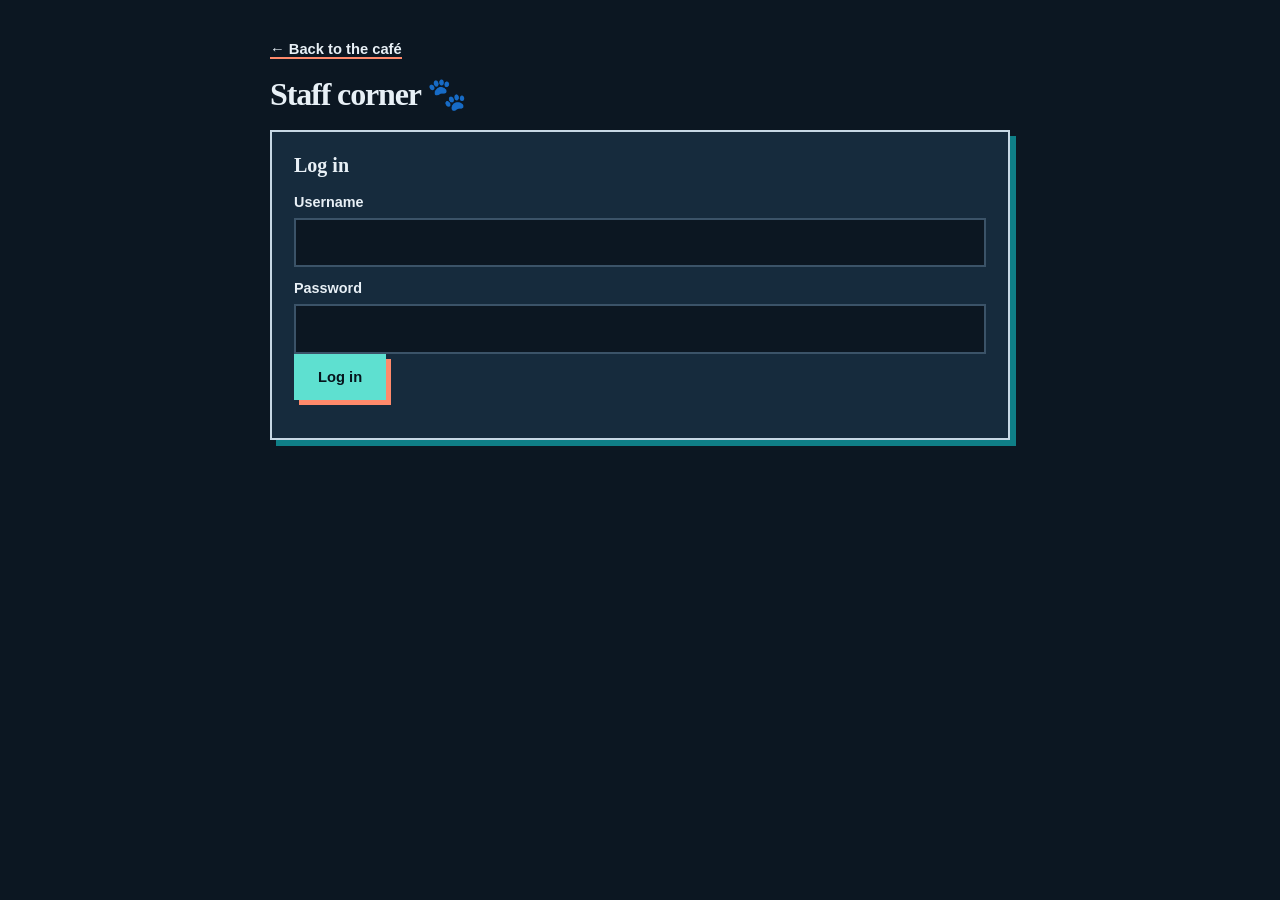
<file: staff.html>
<!DOCTYPE html>
<html lang="en">
<head>
  <meta charset="UTF-8">
  <meta name="theme-color" content="#0c1722">
  <meta name="viewport" content="width=device-width, initial-scale=1.0">
  <meta name="robots" content="noindex, nofollow">
  <meta http-equiv="Content-Security-Policy" content="default-src 'self'; script-src 'self'; style-src 'self' 'unsafe-inline'; img-src 'self' data:; connect-src 'self' https://script.google.com https://script.googleusercontent.com; object-src 'none'; base-uri 'self'; form-action 'self'">
  <title>Staff | Bhaunk Café</title>
  <link rel="preconnect" href="https://fonts.googleapis.com">
  <link rel="preconnect" href="https://fonts.gstatic.com" crossorigin>
  <link href="https://fonts.googleapis.com/css2?family=Caveat:wght@500;700&family=Fraunces:opsz,wght@9..144,600;9..144,700&family=Nunito:wght@400;600;700;800&family=Noto+Sans+Gurmukhi:wght@500;700&display=swap" rel="stylesheet">
  <link rel="stylesheet" href="styles.css">
</head>
<body>
  <main class="staff-page">
    <p><a class="text-link" href="index.html">← Back to the café</a></p>
    <h1>Staff corner 🐾</h1>

    <section id="login-box" class="staff-box">
      <h2>Log in</h2>
      <form id="login-form" autocomplete="on">
        <label for="u">Username</label>
        <input id="u" type="text" autocomplete="username" required maxlength="30">
        <label for="p">Password</label>
        <input id="p" type="password" autocomplete="current-password" required maxlength="100">
        <p><button class="button button-primary" type="submit">Log in</button></p>
      </form>
    </section>

    <section id="panel" aria-label="Staff dashboard" hidden>
      <header class="staff-top"><p id="hello"></p><button class="text-link" id="logout" type="button">Log out</button></header>
      <section class="staff-box">
        <h2>Menu: tap to mark sold out</h2>
        <ul id="items"></ul>
      </section>
      <section class="staff-box">
        <h2>Recent orders</h2>
        <ul id="orders"></ul>
      </section>
    </section>

    <p id="msg" class="staff-msg" role="status" hidden></p>
  </main>
  <script src="config.js"></script>
  <script src="staff.js"></script>
</body>
</html>
</file>
<file: styles.css>
/* ==========================================================
   Bhaunk Café: styles.css
   Theme: "Bhaunk Nights" (moonlit navy, mint, coral, gold)
   Look: sharp corners, thick outlines, offset shadows
   1 Base  2 Header  3 Hero  4 Shared bits  5 Dogs  6 Menu
   7 Dog TV  8 About + team  9 Visit + footer  10 Dog buddy
   11 Order page  12 Staff page  13 Small screens + motion
   ========================================================== */

/* 1. Colours, fonts and page basics */
:root {
  --bg: #0c1722;
  --bg-alt: #112334;
  --card: #162b3d;
  --tile: #1f3b52;
  --ink: #e8f0f6;
  --muted: #9fb3c3;
  --line: #c7d8e4;
  --accent: #5ee0d0;
  --accent-deep: #0f7f87;
  --coral: #ff8a6b;
  --gold: #ffd27a;
  --on-accent: #06141c;
  --font-body: "Nunito", "Trebuchet MS", Arial, sans-serif;
  --font-head: "Fraunces", Georgia, "Times New Roman", serif;
  --font-hand: "Caveat", "Comic Sans MS", cursive;
  --edge: 2px solid var(--line);
  --pop: 6px 6px 0 var(--accent-deep);
}

* { box-sizing: border-box; }
html { scroll-behavior: smooth; scroll-padding-top: 90px; }
body {
  margin: 0;
  background: var(--bg);
  color: var(--ink);
  font-family: var(--font-body);
  line-height: 1.6;
}
:lang(pa) { font-family: "Noto Sans Gurmukhi", var(--font-body); font-style: normal; }
a { color: inherit; text-decoration: none; }
ul, ol, menu { margin: 0; padding: 0; list-style: none; }
figure { margin: 0; }
address { font-style: normal; }
img { max-width: 100%; }
h1, h2, h3, h4, p { margin-top: 0; }
h1, h2, h3, h4 { font-family: var(--font-head); font-optical-sizing: auto; line-height: 1.12; }
button { font-family: inherit; }
button:disabled { opacity: .5; cursor: not-allowed; }
[hidden] { display: none !important; }
a:focus-visible, button:focus-visible, video:focus-visible { outline: 3px solid var(--gold); outline-offset: 3px; }
.sr-only { position: absolute; width: 1px; height: 1px; margin: -1px; padding: 0; overflow: hidden; clip: rect(0, 0, 0, 0); white-space: nowrap; border: 0; }
.skip-link { position: absolute; left: 12px; top: -60px; z-index: 100; padding: 10px 16px; background: var(--gold); color: var(--on-accent); font-weight: 800; border: 2px solid var(--on-accent); }
.skip-link:focus { top: 12px; }
.section-wrap { width: min(1100px, calc(100% - 48px)); margin-inline: auto; }

/* 2. Header: logo in the middle, links on both sides */
.site-header { position: sticky; top: 0; z-index: 40; background: rgba(12, 23, 34, .8); -webkit-backdrop-filter: blur(14px); backdrop-filter: blur(14px); border-bottom: 2px solid #24405a; }
.site-header nav { width: min(1180px, calc(100% - 32px)); margin-inline: auto; }
.site-header ul { display: flex; flex-wrap: wrap; align-items: center; justify-content: center; gap: 12px clamp(14px, 2.6vw, 34px); min-height: 76px; padding-block: 8px; font-size: .9rem; font-weight: 700; }
.site-header a:not(.brand):not(.nav-button):hover { color: var(--accent); }
.brand { display: inline-flex; align-items: center; gap: 10px; font-family: var(--font-head); font-size: 1.35rem; font-weight: 700; letter-spacing: -.02em; }
.brand em { color: var(--coral); font-style: normal; }
.brand-icon { width: 30px; height: 30px; padding: 5px; background: var(--accent); fill: var(--on-accent); border: 2px solid var(--line); }
.brand-item { padding-inline: clamp(0px, 2vw, 24px); }
.nav-button { display: inline-flex; align-items: center; gap: 7px; padding: 8px 15px; border: var(--edge); background: transparent; box-shadow: 3px 3px 0 var(--coral); transition: transform .15s ease, box-shadow .15s ease; }
.nav-button:hover { transform: translate(-1px, -1px); box-shadow: 4px 4px 0 var(--coral); }
.nav-visit::after { content: "↗"; color: var(--coral); }
.nav-button[aria-current="page"] { background: var(--card); }
.cart-icon { width: 18px; height: 18px; fill: currentColor; }
.cart-count { display: inline-grid; place-items: center; min-width: 20px; height: 20px; padding: 0 5px; background: var(--coral); color: var(--on-accent); font-size: .72rem; font-weight: 800; }

/* 3. Hero: full-width night banner, text in the centre */
.hero { position: relative; overflow: hidden; padding: clamp(48px, 8vw, 90px) 24px 0; text-align: center; background: radial-gradient(circle at 18% 12%, #1d4057 0, transparent 42%), radial-gradient(circle at 86% 8%, #2a3158 0, transparent 40%), linear-gradient(#0a1420, #0f2234 72%, #0c1722); }
.hero > * { position: relative; }
.hero::after { content: ""; position: absolute; inset: auto 0 0; height: 14px; background: repeating-conic-gradient(from 45deg, var(--coral) 0 25%, var(--gold) 0 50%, var(--accent) 0 75%, var(--accent-deep) 0 100%) 0 0 / 28px 28px; }
.eyebrow { margin: 0 0 10px; color: var(--coral); font-family: var(--font-hand); font-size: 1.5rem; font-weight: 700; letter-spacing: .01em; }
.eyebrow:not(:has(i))::before { content: "✿ "; }
h1 { margin-bottom: 18px; font-size: clamp(2.5rem, 7vw, 5.2rem); font-weight: 700; letter-spacing: -.035em; line-height: 1.02; }
mark { background: none; color: var(--gold); text-decoration: underline wavy var(--coral) 3px; text-underline-offset: 8px; }
.hero-description { max-width: 580px; margin: 0 auto; color: var(--muted); font-size: 1.05rem; }
.hero-actions { display: flex; flex-wrap: wrap; align-items: center; justify-content: center; gap: 26px; margin: 30px 0 0; }
.little-note { margin: 22px 0 0; color: var(--muted); font-family: var(--font-hand); font-size: 1.2rem; }
.little-note::before { content: "✦ "; color: var(--gold); }
.hero-art { width: min(960px, 100%); margin: 36px auto 0; }
.hero-art svg { display: block; width: 100%; height: auto; }
.art-caption { padding: 0 0 26px; color: var(--muted); font-family: var(--font-hand); font-size: 1.15rem; }
.twinkle { animation: twinkle 3.2s ease-in-out infinite; }
.steam { animation: steam 3s ease-in-out infinite; }
.steam-2 { animation-delay: .6s; }
.steam-3 { animation-delay: 1.2s; }
@keyframes twinkle { 0%, 100% { opacity: .25; } 50% { opacity: 1; } }
@keyframes steam { 0% { transform: translateY(8px); opacity: 0; } 40% { opacity: .65; } 100% { transform: translateY(-10px); opacity: 0; } }

/* 4. Shared bits: buttons, links, section headings */
.button { display: inline-flex; align-items: center; justify-content: center; gap: 10px; padding: 13px 22px; border: var(--edge); font-size: .92rem; font-weight: 800; cursor: pointer; transition: transform .15s ease, box-shadow .15s ease; }
.button-primary { background: var(--accent); border-color: var(--accent); color: var(--on-accent); box-shadow: 5px 5px 0 var(--coral); }
.button-primary:hover { transform: translate(-2px, -2px); box-shadow: 7px 7px 0 var(--coral); }
.button-secondary { background: transparent; color: var(--ink); box-shadow: 5px 5px 0 var(--accent-deep); }
.button-secondary:hover { transform: translate(-2px, -2px); box-shadow: 7px 7px 0 var(--accent-deep); }
.arrow::after { content: "→"; }
.text-link { padding: 0; border: 0; border-bottom: 2px solid var(--coral); background: none; color: var(--ink); font-size: .92rem; font-weight: 800; cursor: pointer; }
.text-link:hover { color: var(--accent); }
.section-heading { margin: 0 auto 40px; text-align: center; }
.section-heading h2, .staff-heading { margin-bottom: 10px; font-size: clamp(2rem, 4.4vw, 3rem); letter-spacing: -.025em; font-weight: 700; }
.section-heading > p:last-child { max-width: 520px; margin: 0 auto; color: var(--muted); }
.menu-note, .dog-note, .video-note, .staff-note { margin: 30px 0 0; text-align: center; color: var(--muted); font-family: var(--font-hand); font-size: 1.2rem; }
.menu-note a { font-family: var(--font-body); }

/* 5. The pack (dogs): angled section, outlined cards */
.dogs-section { padding: clamp(80px, 9vw, 120px) max(24px, calc((100% - 1100px) / 2)) clamp(80px, 9vw, 110px); background: var(--bg-alt); clip-path: polygon(0 0, 100% clamp(18px, 3vw, 44px), 100% 100%, 0 calc(100% - clamp(18px, 3vw, 44px))); }
.dog-grid, .staff-grid, .video-grid { display: grid; grid-template-columns: repeat(auto-fit, minmax(260px, 1fr)); gap: 28px; }
.dog-card, .staff-card, .video-card { background: var(--card); border: var(--edge); box-shadow: var(--pop); transition: transform .15s ease; }
.dog-card:nth-child(3n + 2), .staff-card:nth-child(3n + 2), .video-card:nth-child(3n + 2) { box-shadow: 6px 6px 0 var(--coral); }
.dog-card:nth-child(3n), .staff-card:nth-child(3n), .video-card:nth-child(3n) { box-shadow: 6px 6px 0 var(--gold); }
.dog-card:hover, .staff-card:hover { transform: translate(-3px, -3px); }
.dog-card { padding: 16px 16px 22px; }
.dog-avatar, .staff-avatar { position: relative; overflow: hidden; display: grid; place-items: center; background: var(--tile); border: var(--edge); }
.dog-avatar { aspect-ratio: 1; margin-bottom: 16px; }
.dog-avatar::before { content: attr(data-emoji); font-size: 4rem; }
.dog-avatar img, .staff-avatar img, .menu-illustration img { position: absolute; inset: 0; width: 100%; height: 100%; object-fit: cover; }
.dog-card h3, .staff-card h3 { margin-bottom: 6px; font-size: 1.5rem; }
.dog-card p { margin-bottom: 14px; color: var(--muted); font-size: .92rem; }
.dog-tag { display: inline-block; padding: 4px 10px; border: 2px solid var(--accent); color: var(--accent); font-size: .7rem; font-weight: 800; letter-spacing: .08em; text-transform: uppercase; }

/* 6. Menu: tabs + two-column list with dotted price leaders */
.menu-section { padding-block: 100px 70px; }
.menu-tabs { display: flex; justify-content: center; gap: 14px; margin-bottom: 38px; }
.menu-tabs button { padding: 10px 28px; border: var(--edge); background: transparent; color: var(--ink); font-size: .95rem; font-weight: 800; cursor: pointer; }
.menu-tabs button[aria-pressed="true"] { background: var(--coral); border-color: var(--coral); color: #1a0d08; box-shadow: 4px 4px 0 var(--accent-deep); }
.menu-list { display: grid; grid-template-columns: 1fr 1fr; gap: 30px 52px; }
.menu-list + .menu-list { margin-top: 0; }
.menu-item { display: grid; grid-template-columns: 104px 1fr; grid-template-rows: auto auto 1fr; column-gap: 18px; row-gap: 6px; align-items: start; }
.menu-illustration { position: relative; overflow: hidden; display: grid; place-items: center; width: 104px; height: 104px; background: var(--tile); border: var(--edge); font-size: 2.4rem; }
.menu-illustration::before { content: attr(data-emoji); }
.menu-item .menu-illustration { grid-row: 1 / 4; }
.menu-item header { display: flex; align-items: baseline; gap: 10px; }
.menu-item h3 { display: flex; flex: 1; align-items: baseline; gap: 10px; margin: 0; font-size: 1.25rem; }
.menu-item h3::after { content: ""; flex: 1; border-bottom: 2px dotted #4b6a82; transform: translateY(-4px); }
.price { color: var(--gold); font-family: var(--font-head); font-size: 1.2rem; font-weight: 700; }
.menu-item p { margin: 0; color: var(--muted); font-size: .9rem; }
.card-buy { display: flex; align-items: center; justify-content: space-between; gap: 12px; margin-top: 6px; }
.card-label { color: var(--coral); font-family: var(--font-hand); font-size: 1.2rem; font-weight: 700; }
.add-btn { padding: 7px 14px; border: 2px solid var(--accent); background: transparent; color: var(--accent); font-size: .76rem; font-weight: 800; cursor: pointer; transition: background .15s ease, color .15s ease; }
.add-btn:hover { background: var(--accent); color: var(--on-accent); }
.add-btn.is-added { background: var(--gold); border-color: var(--gold); color: var(--on-accent); }
.add-btn:disabled { background: transparent; border-color: #4b6a82; color: #6c8498; }

/* 7. Dog TV (videos) */
.video-section { padding-block: 40px 90px; }
.video-card { overflow: hidden; }
.video-frame { position: relative; aspect-ratio: 4 / 5; overflow: hidden; background: var(--tile); border-bottom: var(--edge); }
.video-frame video { display: block; width: 100%; height: 100%; object-fit: cover; cursor: pointer; }
.video-fallback { position: absolute; inset: 0; display: none; flex-direction: column; align-items: center; justify-content: center; gap: 6px; padding: 16px; text-align: center; color: var(--muted); font-size: .8rem; }
.video-fallback::before { content: attr(data-icon); font-size: 3rem; }
.video-fallback code { padding: 1px 6px; background: var(--bg); color: var(--accent); }
.video-frame.is-missing video { display: none; }
.video-frame.is-missing .video-fallback { display: flex; }
.video-card h3 { margin: 16px 18px 2px; font-size: 1.25rem; }
.video-card p { margin: 0 18px 18px; color: var(--muted); font-size: .88rem; }

/* 8. About + team */
.about-section { display: grid; grid-template-columns: 1.15fr .85fr; gap: 40px; align-items: start; padding-block: 70px 80px; }
.about-section > header { grid-column: 1 / -1; margin-bottom: 0; }
.about-copy p { margin-bottom: 16px; color: var(--muted); }
.how-card { padding: 28px; background: var(--card); border: var(--edge); box-shadow: 6px 6px 0 var(--coral); }
.how-card h3 { margin-bottom: 14px; font-size: 1.5rem; }
.how-card ol { margin: 0 0 24px; padding-left: 22px; list-style: decimal; color: var(--muted); font-size: .92rem; }
.how-card li { margin-bottom: 8px; padding-left: 4px; }
.how-card li::marker { color: var(--coral); font-weight: 800; }
.team-section { padding-block: 0 100px; }
.staff-heading { margin-bottom: 34px; text-align: center; font-size: clamp(1.7rem, 3.4vw, 2.3rem); }
.staff-card { padding: 24px 22px; }
.staff-avatar { width: 96px; height: 96px; margin-bottom: 16px; color: var(--accent); font-family: var(--font-head); font-size: 2.2rem; font-weight: 700; }
.staff-avatar::before { content: attr(data-initial); }
.staff-role { display: inline-block; margin-bottom: 12px; padding: 4px 10px; border: 2px solid var(--gold); color: var(--gold); font-size: .7rem; font-weight: 800; letter-spacing: .06em; text-transform: uppercase; }
.staff-story { margin: 0; color: var(--muted); font-size: .88rem; }

/* 9. Visit + footer */
.visit-section { padding-block: 20px 120px; }
.visit-card { display: grid; grid-template-columns: 1.1fr .9fr; gap: 44px; padding: clamp(28px, 5vw, 52px); background: var(--accent); color: var(--on-accent); border: var(--edge); box-shadow: 10px 10px 0 var(--coral); }
.visit-copy .eyebrow { color: #7a2a14; }
.visit-copy h2 { margin-bottom: 16px; font-size: clamp(2rem, 4vw, 2.9rem); letter-spacing: -.025em; }
.visit-copy > p:not(.eyebrow) { max-width: 400px; margin-bottom: 26px; color: #12343a; }
.visit-card .button-primary { background: var(--on-accent); border-color: var(--on-accent); color: var(--accent); }
.visit-details { display: grid; align-content: center; gap: 22px; }
.visit-details li { display: flex; align-items: flex-start; gap: 14px; }
.visit-details li::before { flex: 0 0 40px; display: grid; place-items: center; height: 40px; background: var(--on-accent); color: var(--accent); font-size: 1.15rem; }
.visit-details li:nth-child(1)::before { content: "⌖"; }
.visit-details li:nth-child(2)::before { content: "◷"; }
.visit-details li:nth-child(3)::before { content: "♡"; }
.visit-details p, .visit-details address { margin: 0; color: #12343a; font-size: .9rem; }
.visit-details strong { color: var(--on-accent); font-size: .98rem; }
.visit-details small { font-size: .78rem; }
.site-footer { position: relative; display: flex; flex-wrap: wrap; align-items: center; justify-content: space-between; gap: 16px 24px; padding: 54px max(24px, calc((100% - 1100px) / 2)) 28px; background: #08111a; }
.site-footer::before { content: ""; position: absolute; inset: 0 0 auto; height: 14px; background: repeating-conic-gradient(from 45deg, var(--coral) 0 25%, var(--gold) 0 50%, var(--accent) 0 75%, var(--accent-deep) 0 100%) 0 0 / 28px 28px; }
.site-footer p { margin: 0; color: var(--muted); font-size: .85rem; }
.site-footer small { flex-basis: 100%; color: #6c8498; font-size: .74rem; }
.staff-link { padding: 8px 16px; border: 2px solid var(--accent); color: var(--accent); font-size: .8rem; font-weight: 700; white-space: nowrap; }
.staff-link:hover, .staff-link:focus-visible { background: var(--accent); color: var(--on-accent); }

/* 10. Dog buddy that follows the cursor (dog.js) */
.pet { position: fixed; top: 0; left: 0; z-index: 50; width: 92px; height: 82px; pointer-events: none; will-change: transform; opacity: 0; transition: opacity .35s ease; }
.pet.is-visible { opacity: 1; }
.pet-flip { display: block; width: 100%; height: 100%; transition: transform .15s ease; }
.pet.facing-left .pet-flip { transform: scaleX(-1); }
.pet svg { width: 100%; height: 100%; overflow: visible; display: block; }
.pet svg * { transform-box: fill-box; }
.pet-shadow { fill: #000; opacity: .3; }
.pet-fur { fill: #e8c08a; stroke: #c9966a; stroke-width: 2; stroke-linejoin: round; }
.pet-chest, .pet-muzzle { fill: #fff4e2; }
.pet-patch { fill: #c9966a; opacity: .85; }
.pet-ear { fill: #b9824f; stroke: #a07040; stroke-width: 1.5; stroke-linejoin: round; transform-origin: 50% 0%; }
.pet-eye { fill: #1b2630; }
.pet-eye-closed { display: none; fill: none; stroke: #1b2630; stroke-width: 2; stroke-linecap: round; }
.pet-yawn { display: none; fill: #d88676; }
.pet-tongue { display: none; fill: #f08a8f; transform-origin: 50% 0%; }
.pet-nose { fill: #1b2630; }
.pet-mouth { fill: none; stroke: #1b2630; stroke-width: 1.6; stroke-linecap: round; }
.pet-collar { fill: none; stroke: var(--coral); stroke-width: 4; stroke-linecap: round; }
.pet-tag { fill: var(--gold); }
.pet-tail { fill: none; stroke: #c9966a; stroke-width: 10; stroke-linecap: round; transform-origin: 0% 100%; animation: tailSway 1.3s ease-in-out infinite; }
.pet-head { transform-origin: 50% 90%; }
.pet-body-group { transform-origin: 50% 100%; }
.pet-leg { transform-origin: 50% 0%; }
.pet-eyes { animation: blink 5s infinite; transform-origin: 50% 50%; }

/* states: the dog walks, sits, then sleeps the longer you stay still */
.pet[data-state="walk"] .pet-body-group { animation: walkBob .36s ease-in-out infinite; }
.pet[data-state="walk"] .pet-leg-a { animation: legA .36s ease-in-out infinite; }
.pet[data-state="walk"] .pet-leg-b { animation: legB .36s ease-in-out infinite; }
.pet[data-state="walk"] .pet-tail { animation-duration: .4s; }
.pet[data-state="walk"] .pet-tongue { display: block; }
.pet[data-state="sit"] .pet-body-group { transform: translateY(5px) scaleY(.9); }
.pet[data-state="sit"] .pet-leg { display: none; }
.pet[data-state="sleep"] .pet-body-group { animation: breathe 3s ease-in-out infinite; transform: translateY(8px) scaleY(.82); }
.pet[data-state="sleep"] .pet-leg { display: none; }
.pet[data-state="sleep"] .pet-head { transform: translateY(8px) rotate(8deg); }
.pet[data-state="sleep"] .pet-eyes { display: none; }
.pet[data-state="sleep"] .pet-eye-closed { display: block; }
.pet[data-state="sleep"] .pet-tail { animation: none; transform: rotate(-40deg); }

/* actions (dog.js switches these on for a moment) */
.pet.act-yawn .pet-yawn { display: block; }
.pet.act-yawn .pet-mouth { display: none; }
.pet.act-yawn .pet-eyes { display: none; }
.pet.act-yawn .pet-eye-closed { display: block; }
.pet.act-yawn .pet-head { animation: yawnHead 1.6s ease-in-out; }
.pet.act-pant .pet-tongue { display: block; animation: pant .3s ease-in-out infinite alternate; }
.pet.act-spin svg { animation: spin .9s ease-in-out; }
.pet.act-spin .pet-tail { animation-duration: .2s; }
.pet.act-wiggle .pet-head { animation: headTilt 1.4s ease-in-out; }
.pet.act-bark .pet-yawn { display: block; }
.pet.act-bark .pet-mouth, .pet.act-bark .pet-tongue { display: none; }
.pet.act-bark .pet-head { animation: barkHead .3s ease-out 3; }
.pet.act-sniff .pet-head { animation: sniff 1.6s ease-in-out; }
.pet.act-wag .pet-tail { animation-duration: .22s; }
.pet.act-wag .pet-eyes { display: none; }
.pet.act-wag .pet-eye-closed { display: block; }
.pet.act-hop svg { animation: hop .5s ease-out; }
.pet.act-entrance svg { animation: hop .6s ease-out 2; }

/* speech bubble, hearts, zzz */
.pet-bubble { position: absolute; left: 50%; bottom: 92px; transform: translate(-50%, 6px) scale(.9); padding: 4px 12px; background: var(--ink); color: var(--bg); font-family: var(--font-hand); font-size: 1.05rem; font-weight: 700; white-space: nowrap; box-shadow: 3px 3px 0 var(--coral); opacity: 0; transition: opacity .2s ease, transform .2s ease; }
.pet-bubble.show { opacity: 1; transform: translate(-50%, 0) scale(1); }
.pet-zzz { position: absolute; right: 2px; top: -8px; color: var(--gold); font-weight: 800; font-size: .85rem; opacity: 0; }
.pet[data-state="sleep"] .pet-zzz { opacity: 1; animation: zzz 2.6s ease-in-out infinite; }
.pet-heart { position: fixed; z-index: 51; pointer-events: none; color: var(--coral); font-style: normal; font-size: 1.1rem; animation: floatHeart 1.1s ease-out forwards; }
.pet-toggle { position: fixed; right: 16px; bottom: 16px; z-index: 60; padding: 10px 15px; border: var(--edge); background: var(--card); color: var(--ink); font: 800 .8rem var(--font-body); box-shadow: 4px 4px 0 var(--coral); cursor: pointer; }
.pet-toggle:hover { color: var(--accent); }
body.pet-off .pet { display: none; }

@keyframes tailSway { 0%, 100% { transform: rotate(-12deg); } 50% { transform: rotate(20deg); } }
@keyframes blink { 0%, 92%, 100% { transform: scaleY(1); } 95% { transform: scaleY(.1); } }
@keyframes walkBob { 0%, 100% { transform: translateY(0); } 50% { transform: translateY(-3px); } }
@keyframes legA { 0%, 100% { transform: rotate(22deg); } 50% { transform: rotate(-22deg); } }
@keyframes legB { 0%, 100% { transform: rotate(-22deg); } 50% { transform: rotate(22deg); } }
@keyframes breathe { 0%, 100% { transform: translateY(8px) scale(1, .82); } 50% { transform: translateY(8px) scale(1.04, .86); } }
@keyframes yawnHead { 0%, 100% { transform: rotate(0); } 40%, 60% { transform: translateY(-3px) rotate(-8deg); } }
@keyframes headTilt { 0%, 100% { transform: rotate(0); } 30% { transform: rotate(-14deg); } 70% { transform: rotate(12deg); } }
@keyframes barkHead { 0%, 100% { transform: translateY(0) rotate(0); } 40% { transform: translateY(-4px) rotate(-5deg); } }
@keyframes sniff { 0%, 100% { transform: translateY(0) rotate(0); } 25%, 75% { transform: translateY(7px) rotate(7deg); } 50% { transform: translateY(5px) rotate(-3deg); } }
@keyframes pant { from { transform: scaleY(1); } to { transform: scaleY(1.3); } }
@keyframes spin { from { transform: rotate(0); } to { transform: rotate(360deg); } }
@keyframes hop { 0%, 100% { transform: translateY(0); } 50% { transform: translateY(-18px); } }
@keyframes zzz { 0% { transform: translate(0, 6px) scale(.8); opacity: 0; } 30% { opacity: 1; } 100% { transform: translate(8px, -14px) scale(1.1); opacity: 0; } }
@keyframes floatHeart { 0% { transform: translateY(0) scale(.7); opacity: 1; } 100% { transform: translateY(-46px) scale(1.2); opacity: 0; } }

/* 11. Order page */
.order-hero { padding-block: 56px 28px; text-align: center; }
.order-hero h1 { font-size: clamp(2.2rem, 5.5vw, 3.8rem); }
.order-layout { display: grid; grid-template-columns: 1.3fr 1fr; gap: 32px; align-items: start; padding-bottom: 100px; }
.order-heading { margin-bottom: 18px; font-size: 1.5rem; letter-spacing: -.02em; }
.order-list { display: grid; gap: 16px; }
.order-item { display: grid; grid-template-columns: 84px 1fr auto; gap: 16px; align-items: center; padding: 14px; background: var(--card); border: var(--edge); box-shadow: 5px 5px 0 var(--accent-deep); }
.order-item .menu-illustration { width: 84px; height: 84px; font-size: 2rem; }
.order-info h3 { margin: 0 0 2px; font-size: 1.1rem; }
.order-info p { margin: 0 0 4px; color: var(--muted); font-size: .82rem; }
.stepper { display: inline-flex; align-items: center; gap: 8px; min-width: 0; margin: 0; padding: 0; border: 0; }
.stepper button { width: 36px; height: 36px; border: 2px solid var(--accent); background: transparent; color: var(--accent); font-size: 1.2rem; font-weight: 800; cursor: pointer; }
.stepper button:hover { background: var(--accent); color: var(--on-accent); }
.stepper output { min-width: 24px; text-align: center; font-weight: 800; }
.order-summary { position: sticky; top: 96px; padding: 26px; background: var(--card); border: var(--edge); box-shadow: 8px 8px 0 var(--coral); }
.summary-list { margin: 0 0 6px; }
.summary-list li { display: flex; justify-content: space-between; gap: 12px; padding: 8px 0; border-bottom: 1px dashed #3b5368; font-size: .9rem; }
.summary-list data { color: var(--gold); font-weight: 700; }
.summary-empty { margin: 0 0 6px; color: var(--muted); font-size: .9rem; }
.total-row { display: flex; justify-content: space-between; margin: 14px 0 20px; font-weight: 800; }
.total-row data { color: var(--gold); font-family: var(--font-head); font-size: 1.2rem; }
.field { display: grid; gap: 5px; margin-bottom: 14px; font-size: .82rem; font-weight: 800; }
.field small { font-weight: 400; color: var(--muted); }
.field input, .field textarea, .field select { width: 100%; padding: 11px 14px; border: 2px solid #3b5368; background: var(--bg); color: var(--ink); font: 600 .92rem var(--font-body); }
.field textarea { resize: vertical; }
.field input:focus, .field textarea:focus, .field select:focus { outline: 3px solid #5ee0d055; border-color: var(--accent); }
.field input:user-invalid, .field select:user-invalid { border-color: var(--coral); }
.order-actions { display: grid; gap: 12px; }
button.button { border-width: 2px; }
.clear-btn { padding: 4px; color: var(--muted); border-bottom-color: transparent; }
.order-notice { margin: 0 0 16px; padding: 12px 16px; background: #3a3016; border: 2px solid var(--gold); font-size: .84rem; }
.order-message { margin: 0 0 14px; padding: 12px 16px; background: #123a38; border: 2px solid var(--accent); font-size: .84rem; font-weight: 700; }
.order-message[data-kind="error"] { background: #4a2320; border-color: var(--coral); }
.order-message[data-kind="warn"] { background: #3a3016; border-color: var(--gold); }
.order-fine { margin: 14px 0 0; color: var(--muted); font-size: .76rem; }
.order-preview { margin: 14px 0 0; padding: 12px 14px; background: var(--bg); border: 2px dashed #3b5368; color: var(--ink); font: .8rem/1.5 var(--font-body); white-space: pre-wrap; }
.hp { position: absolute; left: -9999px; width: 1px; height: 1px; overflow: hidden; }
.order-confirm { text-align: center; }
.order-confirm:focus { outline: none; }
.confirm-number { margin: 0 0 4px; color: var(--gold); font-family: var(--font-head); font-size: 1.7rem; font-weight: 700; }
.order-confirm .summary-list { text-align: left; }
.order-confirm .button { margin-top: 8px; }
.order-item.is-soldout { opacity: .55; }
.order-item.is-soldout .menu-illustration { filter: grayscale(.8); }
.soldout-tag { display: inline-block; margin-left: 8px; padding: 2px 9px; background: var(--coral); color: var(--on-accent); font-size: .68rem; font-weight: 800; }
.stepper button:disabled { cursor: not-allowed; opacity: .5; }

/* 12. Staff page */
.staff-page { max-width: 780px; margin: 0 auto; padding: 36px 20px 70px; }
.staff-page h1 { margin: 0 0 8px; font-size: 2rem; }
.staff-box { margin: 20px 0; padding: 22px; background: var(--card); border: var(--edge); box-shadow: 6px 6px 0 var(--accent-deep); }
.staff-box h2 { margin: 0 0 14px; font-size: 1.25rem; }
.staff-box label { display: block; margin: 10px 0 4px; font-weight: 700; font-size: .9rem; }
.staff-box input[type=text], .staff-box input[type=password], .staff-box select { width: 100%; padding: 10px 12px; border: 2px solid #3b5368; background: var(--bg); color: var(--ink); font: inherit; }
.staff-row { display: flex; flex-wrap: wrap; justify-content: space-between; align-items: center; gap: 12px; padding: 12px 0; border-top: 1px solid #2d4a62; }
.staff-row:first-child { border-top: 0; }
.staff-row.off strong { text-decoration: line-through; opacity: .6; }
.staff-row select { width: auto; padding: 8px 10px; border: 2px solid #3b5368; background: var(--bg); color: var(--ink); font: inherit; }
.staff-row small { display: block; color: var(--muted); }
.staff-msg { margin: 10px 0 0; font-size: .9rem; }
.staff-msg[data-kind=error] { color: var(--coral); }
.staff-top { display: flex; flex-wrap: wrap; justify-content: space-between; align-items: center; gap: 12px; }

/* 13. Small screens and reduced motion */
@media (max-width: 900px) {
  .menu-list { grid-template-columns: 1fr; }
  .about-section, .visit-card, .order-layout { grid-template-columns: 1fr; }
  .order-summary { position: static; }
}
@media (max-width: 860px) {
  .brand-item { order: -1; flex-basis: 100%; display: flex; justify-content: center; }
  .site-header ul { min-height: 0; gap: 10px 18px; padding-block: 12px; font-size: .84rem; }
}
@media (max-width: 560px) {
  .section-wrap { width: calc(100% - 32px); }
  .menu-item { grid-template-columns: 84px 1fr; column-gap: 14px; }
  .menu-item .menu-illustration { width: 84px; height: 84px; }
  .hero-actions { gap: 18px; }
  .order-item { grid-template-columns: 64px 1fr; }
  .order-item .menu-illustration { width: 64px; height: 64px; font-size: 1.6rem; }
  .order-item .stepper { grid-column: 1 / -1; justify-self: end; }
  .site-footer { flex-direction: column; text-align: center; }
}
@media (max-width: 760px), (hover: none) {
  .pet, .pet-toggle { display: none; }
}
@media (prefers-reduced-motion: reduce) {
  html { scroll-behavior: auto; }
  .pet *, .pet-heart, .twinkle, .steam { animation: none !important; }
  .twinkle { opacity: 1; }
}
</file>
